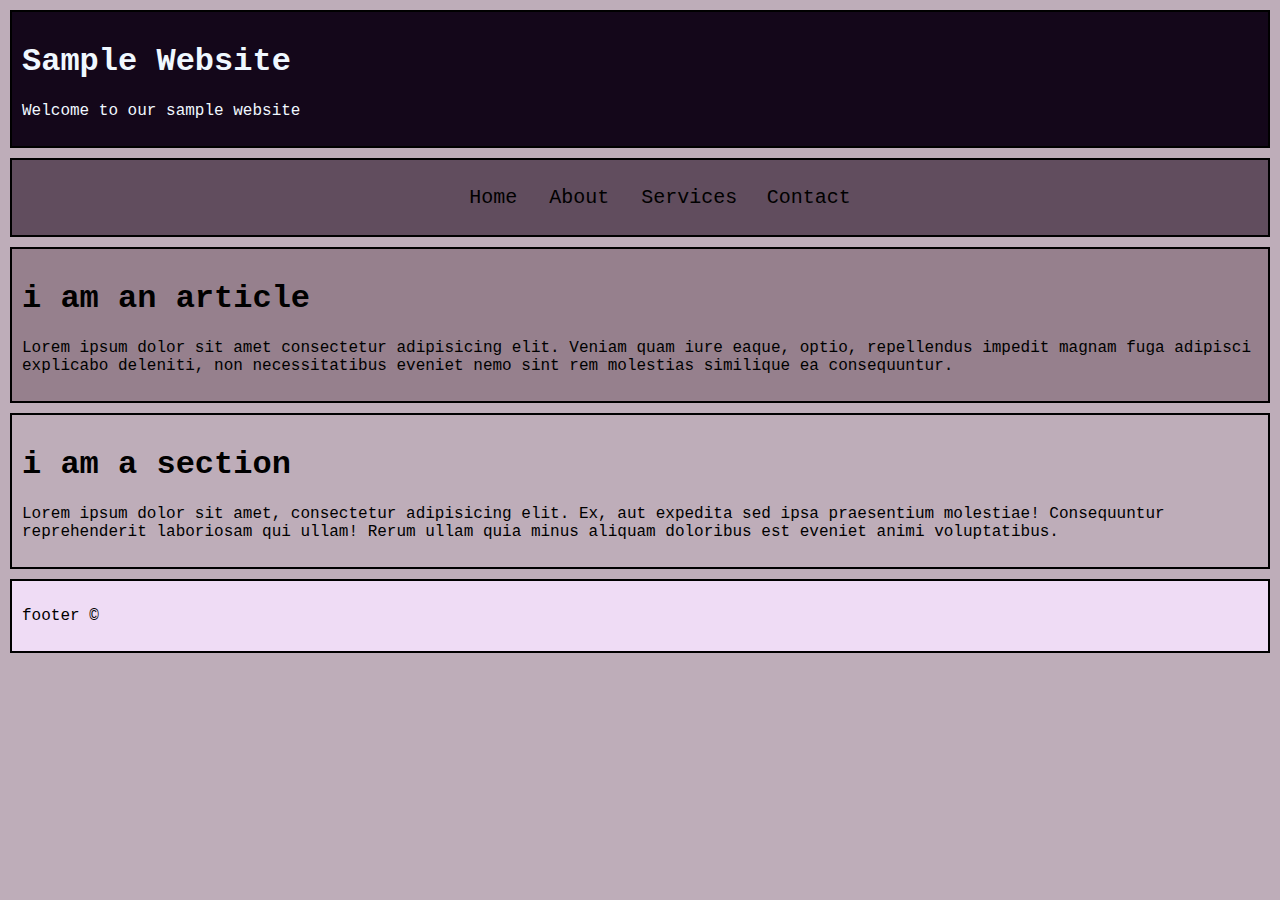
<file: cemantics.html>
<!DOCTYPE html>
<html lang="en">
<head>
    <meta charset="UTF-8">
    <meta name="viewport" content="width=device-width, initial-scale=1.0">
    <title>Document</title>
    <style>
        body {
            font-family: 'Courier New', Courier, monospace;
            padding: 0;
            margin: 0;
            background-color: rgb(190, 173, 185);
        }
        .header{
            background-color: rgb(20, 7, 26);
            padding: 10px;
            border: 1px solid rgb(0, 0, 0);
            border-width: 2px;
            margin: 10px;
            color: aliceblue;
        }
        .nav{
            background-color: rgb(97, 77, 94);
            padding: 10px;
            border: 1px solid rgb(0, 0, 0);
            border-width: 2px;
            margin: 10px;
            text-align: center;
        }
        .main{
            background-color: rgb(150, 128, 141);
            padding: 10px;
            border: 1px solid rgb(0, 0, 0);
            border-width: 2px;
            margin: 10px;
        }
        .feat{
            background-color: rgb(190, 173, 185);
            padding: 10px;
            border: 1px solid rgb(0, 0, 0);
            border-width: 2px;
            margin: 10px;
        }
        .footer{
           background-color: rgb(239, 220, 245);
           padding: 10px;
           border: 1px solid rgb(0, 0, 0);
           border-width: 2px;
           margin: 10px;
       }
 
       nav ul li a{
        font-size: 20px;
        text-decoration: none;
        padding: 0px;
        color: rgb(0, 0, 0);
        padding: 10px;
       }
       nav ul li{
        display: inline;
       }
    </style>
</head>
<body>
    <header>
        <div class="header">
        <h1>
            Sample Website
        </h1>
        <p>Welcome to our sample website</p></div>
    </header>
 
    <nav>
        <div class="nav">
        <ul>
            <li><a href="https://www.youtube.com/watch?v=Zx31bB2vMns&pp=ygUPcGFudHJvcGlrbyBiaW5p">Home    </a></li>
            <li><a href="https://www.youtube.com/watch?v=VZZA_38RUBI&pp=ygUFZ2VudG8%3D">About   </a></li>
            <li><a href="https://www.youtube.com/watch?v=Zx31bB2vMns&pp=ygUPcGFudHJvcGlrbyBiaW5p">Services</a></li>
            <li><a href="https://www.youtube.com/watch?v=VZZA_38RUBI&pp=ygUFZ2VudG8%3D">Contact </a></li>
        </ul></div>
    </nav>
 
    <main> <div class="main">
        <article>
            <h1>
                i am an article
            </h1>
            <p>Lorem ipsum dolor sit amet consectetur adipisicing elit. Veniam quam iure eaque, optio, repellendus impedit magnam fuga adipisci explicabo deleniti, non necessitatibus eveniet nemo sint rem molestias similique ea consequuntur.</p></div>
        </article>
        <section> <div class="feat">
            <h1>
                i am a section
            </h1>
            <p>Lorem ipsum dolor sit amet, consectetur adipisicing elit. Ex, aut expedita sed ipsa praesentium molestiae! Consequuntur reprehenderit laboriosam qui ullam! Rerum ullam quia minus aliquam doloribus est eveniet animi voluptatibus.</p></div>
        </section>
    </main>
    <footer><div class="footer">
        <p>footer &copy;</p></div>
    </footer>
</body>
</html>
</file>
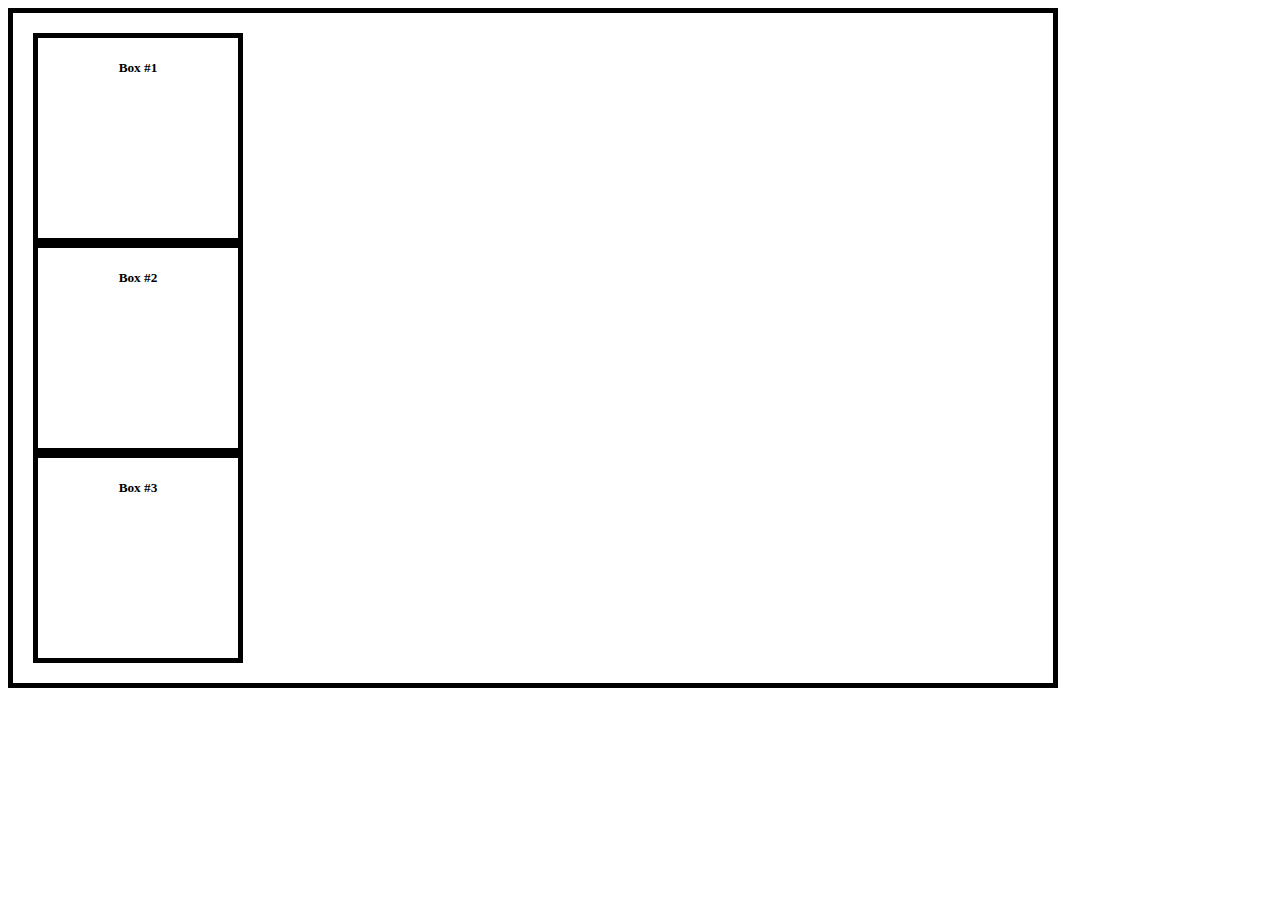
<file: flexbox.html>
<!DOCTYPE html>
<html lang="en">
<head>
    <meta charset="UTF-8">
    <meta name="viewport" content="width=device-width, initial-scale=1.0">
    <title>Document</title>
    <style>
        .flex-container {
            width: 1000px;
            height: auto;
            border: 5px solid black;
            padding: 20px;
        }
        .flex-items {
            width: 200px;
            height: 200px;
            border: 5px solid black;
            text-align: center;
        }
    </style>
</head>
<body>
    <main class="flex-container">
        <section class="flex-items"><h5>Box #1</h5></section>
        <section class="flex-items"><h5>Box #2</h5></section>
        <section class="flex-items"><h5>Box #3</h5></section>
    </main>
</body>
</html>
</file>
